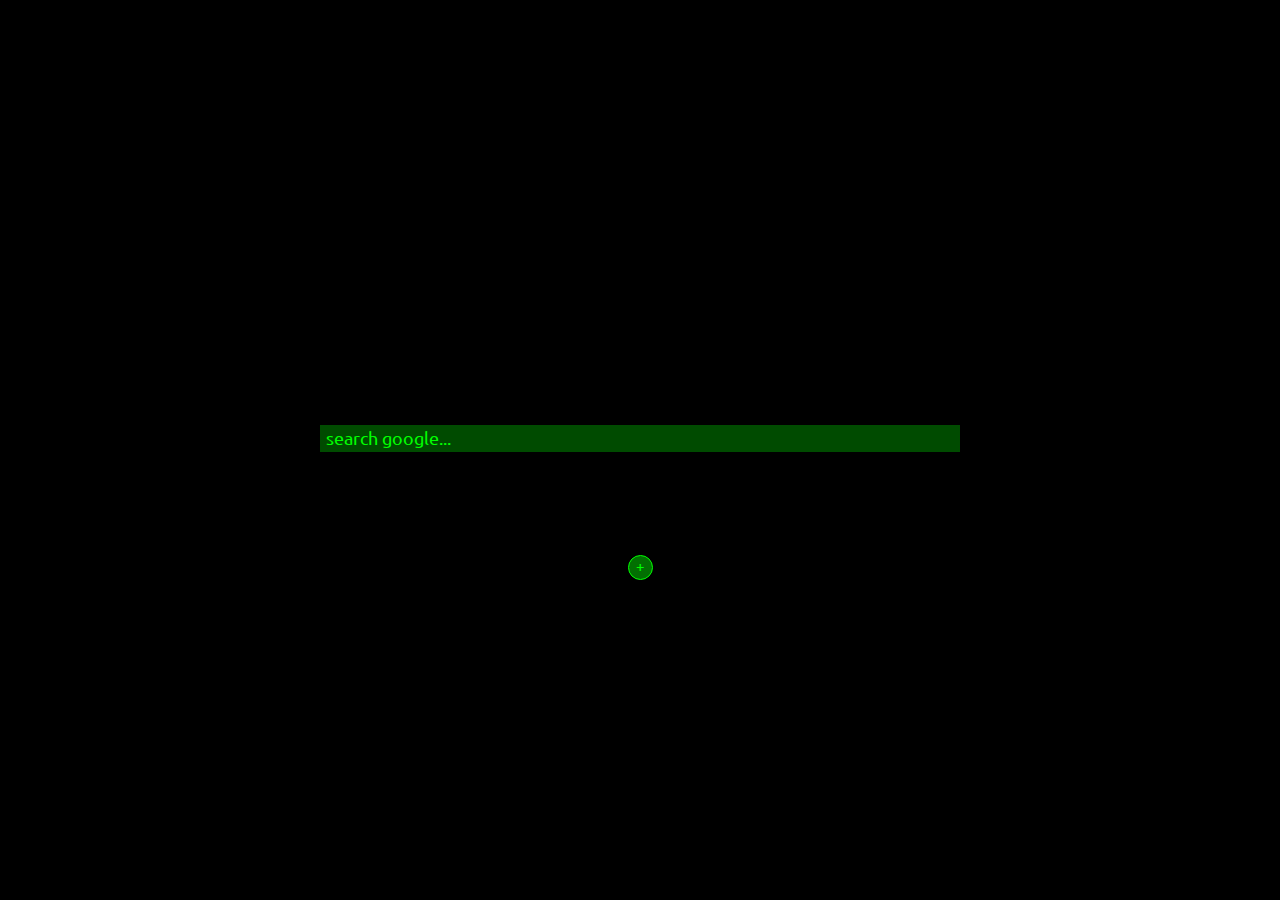
<file: Startpage - Customizable/index.html>
<html lang="sv">

<head>
    <meta charset="utf-8">
    <meta name="viewport" content="width=device-width, initial-scale=1.0">
    <link rel="stylesheet" href="main.css">
</head>

<body>
    <div class="Wrapper">
        <div class="search">
            <form class="search" method="get" action="https://google.com/search?" autocomplete="off">
                <input class="searchbar" placeholder="search google..." name="q">
            </form>
        </div>

        <div id="Categories">

        </div>
        <div class="button">
            <button onclick="AddCategory()" id="AddCategory">+</button>
        </div>
    </div>

    <script src="main.js"></script>
</body></html>
</file>
<file: Startpage - Customizable/main.css>
@import url('https://fonts.googleapis.com/css?family=Asap');
@import url('https://fonts.googleapis.com/css?family=Ubuntu');

* {
    margin: 0;
    padding: 0;
    box-sizing: border-box;
    font-family: 'Ubuntu', sans-serif;
    overflow: hidden;
}

body {
    background-color: black;
}

.wrapper {
    width: 100%;
    height: auto;
    display: inline-grid;
    align-content: center;
    overflow: hidden;
    position: absolute;
    bottom: 35%;
}

#Categories {
    padding-top: 1vh;
    display: flex;
    align-content: center;
    text-align: center;
    width: 100vw;
    overflow: hidden;
}

#Category {
    width: 33vw;
    height: auto;
    background-color: #004b00;
    text-align: center;
    align-content: center;
    margin: 3px;
    overflow: hidden;
}

#Category-Name {
    color: lime;
    overflow: hidden;
    font-size: 2vh
}

#Category-Links a {
    display: grid;
    text-decoration: none;
    font-size: 2vh;
    margin: 5px;
    color: lime;
    overflow: hidden;
}

#Category-Links button {
    margin-top: 1vh;
}

.Category-Links a:hover {
    background-color: #013901
}

.search {
    display: flex;
    flex-direction: column;
    justify-content: center;
    width: 100vw;
    padding-bottom: 5vh;
    padding-top: 2vh;
}

.searchbar {
    position: absolute;
    align-content: center;
    color: lime;
    right: 25vw;
    width: 50vw;
    height: 3vh;
    font-size: 2vh;
    background: #004b00;
    border: 0px;
    justify-content: center;
    padding: 0.5vw;
}

::placeholder {
    color: lime;
}

#Linkbutton {
    width: 25px;
    height: 25px;
    font-size: 15px;
    background: #039a03;
    border: 1px solid lime;
    border-radius: 50%;
    color: lime;
    margin-bottom: 5px;
    transition: background 0.4s ease;
}

#Linkbutton:hover {
    background: #024102;
}

.button {
    width: 100vw;
    display: flex;
    justify-content: center;
    margin-top: 2vh;
}

.button #AddCategory {
    display: flex;
    justify-content: space-around;
    width: 25px;
    height: 25px;
    font-size: 15px;
    background: #026f02;
    border: 1px solid lime;
    border-radius: 50%;
    color: lime;
    margin-bottom: 5px;
    transition: background 0.4s ease;
}

.button #AddCategory:hover {
    background: #024102;
}
</file>
